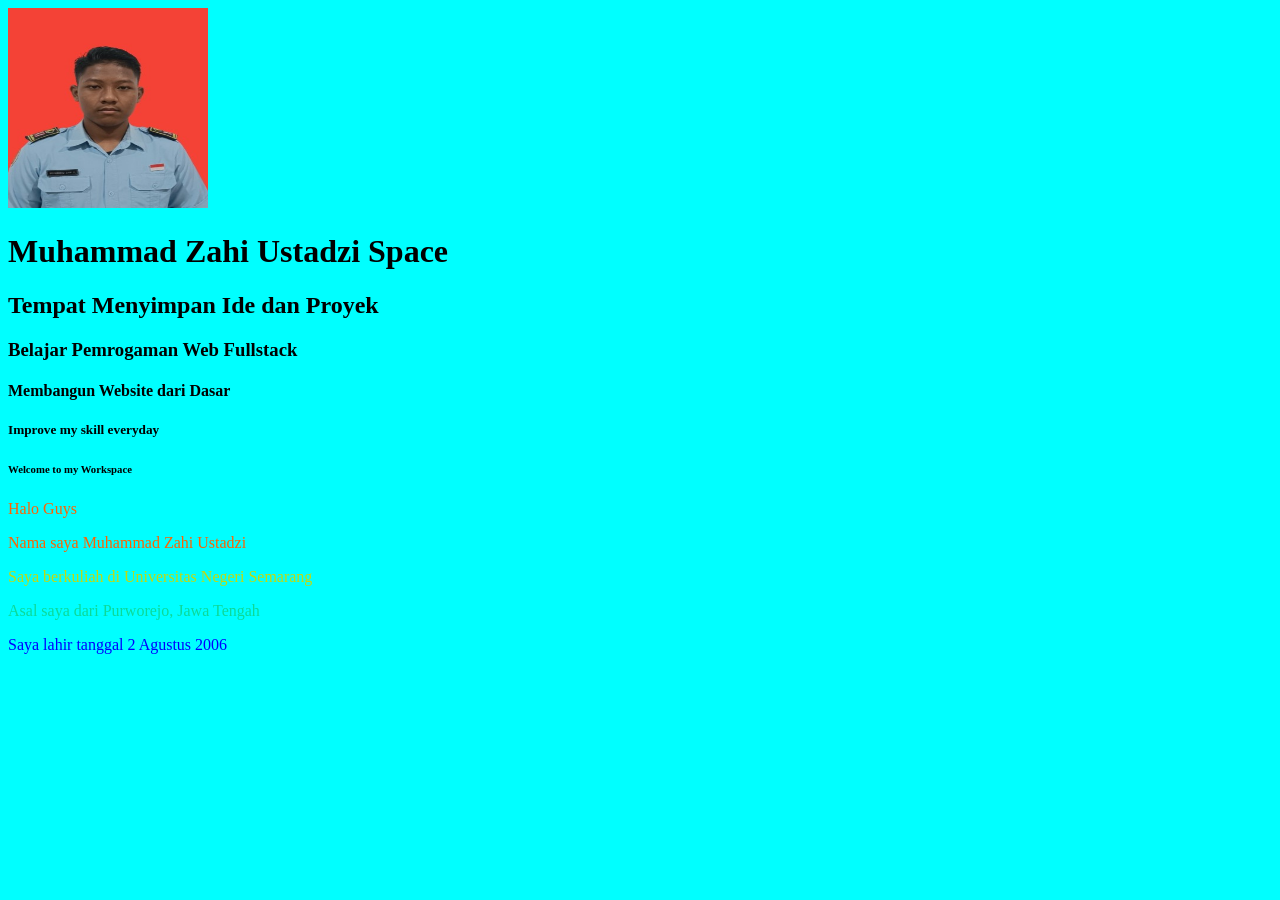
<file: index.html>
<!DOCTYPE html>
<html lang="en">
<head>
    <meta charset="UTF-8">
    <meta name="viewport" content="width=device-width, initial-scale=1.0">
    <title>Document</title>
    <link href="style.css" rel="stylesheet">
    <style> 
        p {
            color: rgb(255, 98, 0);
        }
    </style>
</head>
<body>
    <img src="Foto.jpg" class="Foto-Profile">
    <h1>Muhammad Zahi Ustadzi Space</h1>
    <h2>Tempat Menyimpan Ide dan Proyek</h2>
    <h3>Belajar Pemrogaman Web Fullstack</h3>
    <h4>Membangun Website dari Dasar</h4>
    <h5>Improve my skill everyday</h5>
    <h6>Welcome to my Workspace</h6>
    <p>Halo Guys</p>
    <p>Nama saya Muhammad Zahi Ustadzi</p>
    <p style="color: rgb(196, 217, 12);">Saya berkuliah di Universitas Negeri Semarang</p>
    <p style="color: rgb(12, 217, 152);">Asal saya dari Purworejo, Jawa Tengah</p>
    <p style="color: blue;">Saya lahir tanggal 2 Agustus 2006</p>
</body>
</html>
</file>
<file: style.css>
body{
    font-family: 'Times New Roman', Times, serif ;
    background-color: aqua;

}
.Foto-Profile{
    width: 200px;
    height: 200px;
}
</file>
